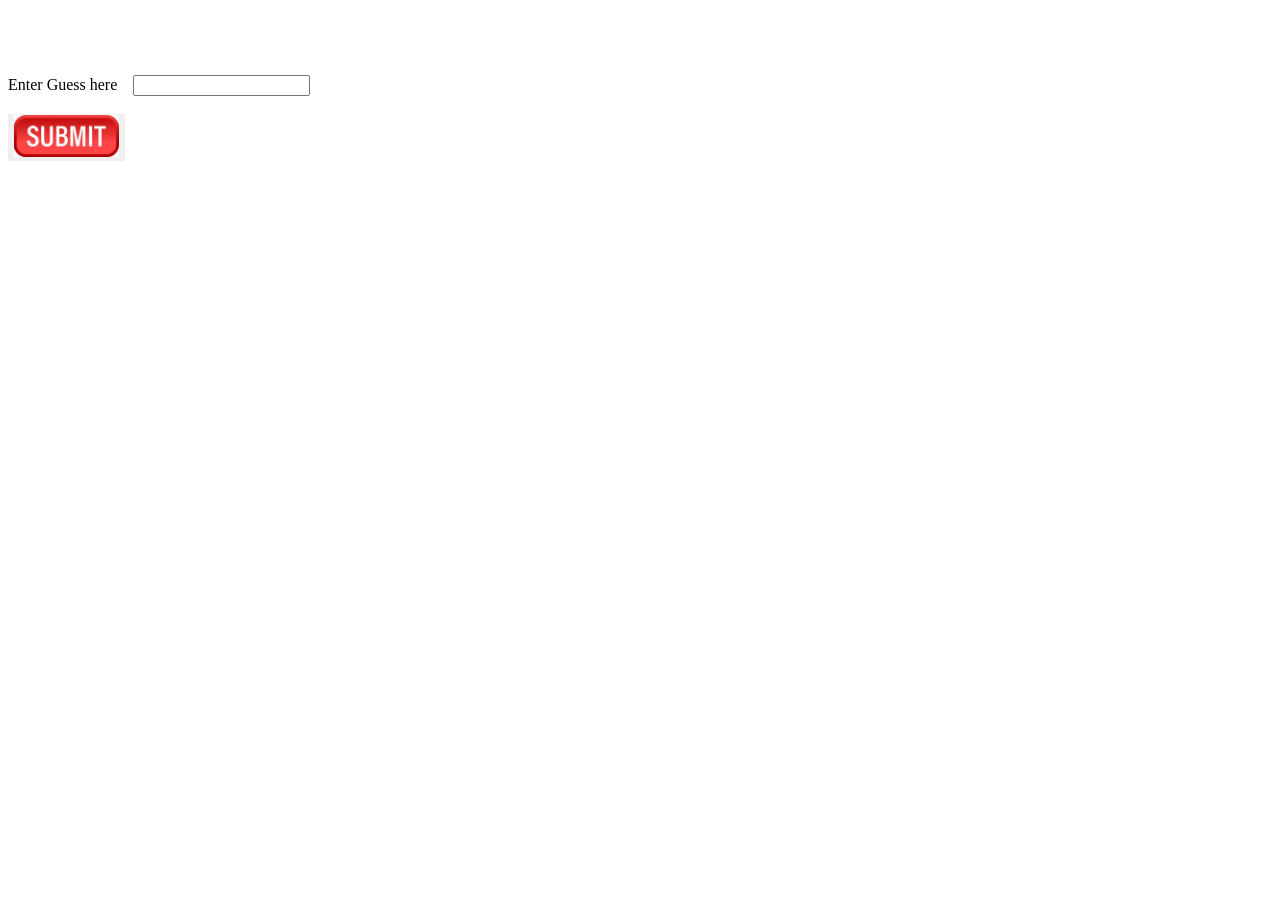
<file: index.html>
<!DOCTYPE html>
<html lang="en">
<head>
    <meta charset="UTF-8">
    <meta name="viewport" content="width=device-width, initial-scale=1.0">
    <title>As4-Nathan</title>
     <link rel="stylesheet" href="style.css">

</head>
<body>
    <div id = "Gallows" class = "Gallows"></div>

    <div id = "Letters" class = "Letters"></div>
    
    <div id = "Input" class ="Input">
        <label for="EnterInput">Enter Guess here &nbsp;&nbsp; </label>
        <input type="text" id="EnterInput">
        <br><br>
        <button id = "EnterGuess"><img src = "assets/submitbutton.png" width = 105px></button>

    </div>
    <script src="source/hangman.js"></script>
</body>
</html>
</file>
<file: style.css>
span{
 font-size: xx-large;
 border: 1px solid black;
 padding: 15px;
 margin: 1% 1%;  
 margin-right: 25px;    
}
body{
    height : 100%;
}


button{
    border: none;

}

.Letters{
 height: auto;
 display:inline-flex;
margin-left: 10%;
}

.displayWord{
 margin-right:5px;
}

.Gallows{
    height: auto;
 justify-self: left;

 
}

.usedLetters{
display: flex;
text-align: initial;
margin-left :25%;
 font-size: xx-large;
}

 #Letters {
 margin-bottom: 5%;
 }
.Input
{
     height: auto;
    justify-self: left;
}
</file>
